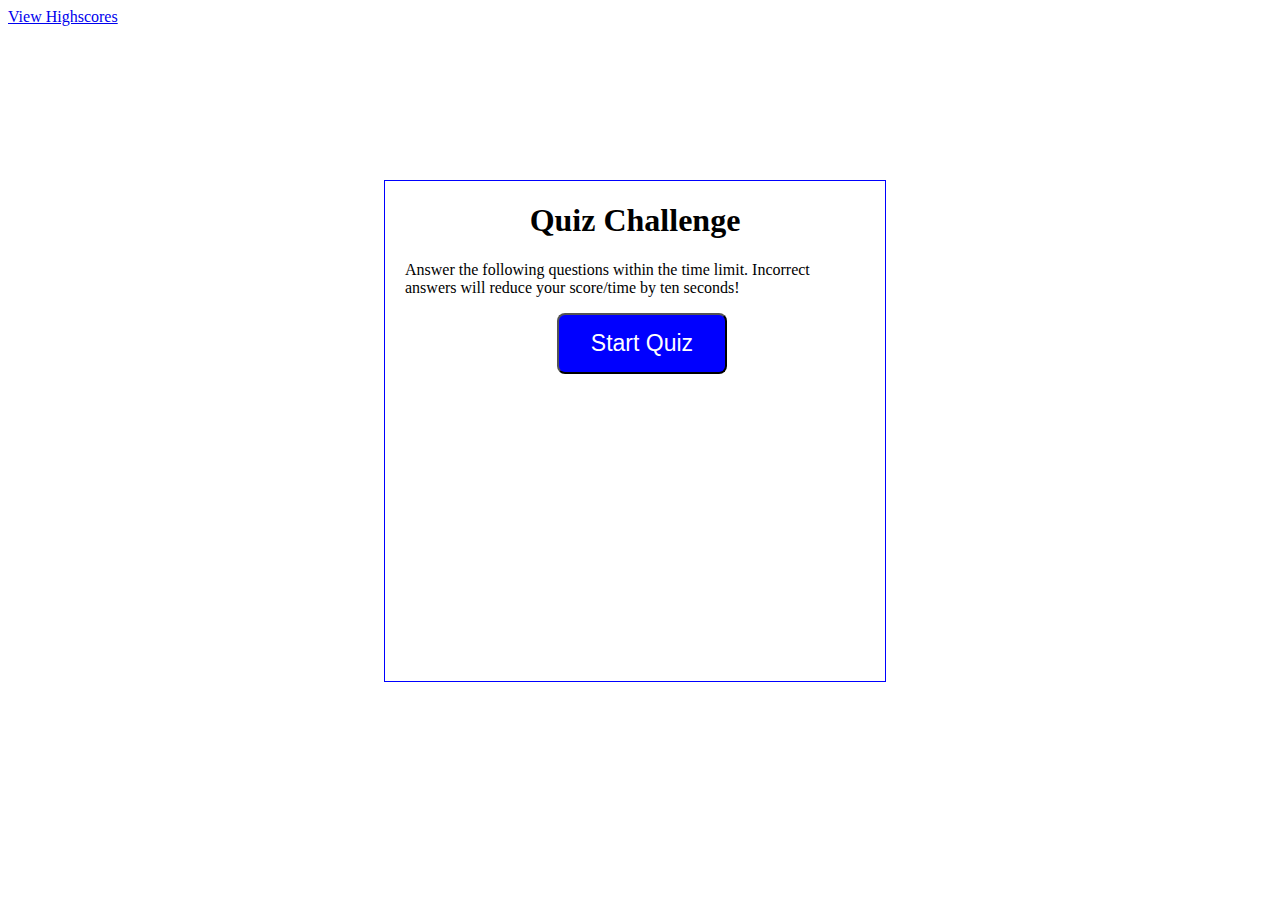
<file: index.html>
<!DOCTYPE html>
<html lang="en">

<head>
    <meta charset="UTF-8">
    <meta name="viewport" content="width=device-width, initial-scale=1.0">
    <meta http-equiv="X-UA-Compatible" content="ie=edge">
    <link rel="stylesheet" type="text/css" href="assets/style.css">
    <title>Quiz Challenge</title>
</head>

<body>

    <a href="HighScore.html">View Highscores</a>
    <div id="mainbox">
        <!-- timer -->
        <div id="Time"></div>
        <!-- Div for quiz content -->
        <div id="questionsDiv">
            <h1>Quiz Challenge</h1>
            <p>Answer the following questions within the time limit. Incorrect
                answers
                will reduce your score/time by ten seconds!</p>
            <ul id="choicesUl"></ul>
            <!-- Buttons -->
            <button id="startTimer">Start Quiz</button>
        </div>

    </div>

    <script src="game.js"></script>

</body>

</html>
</file>
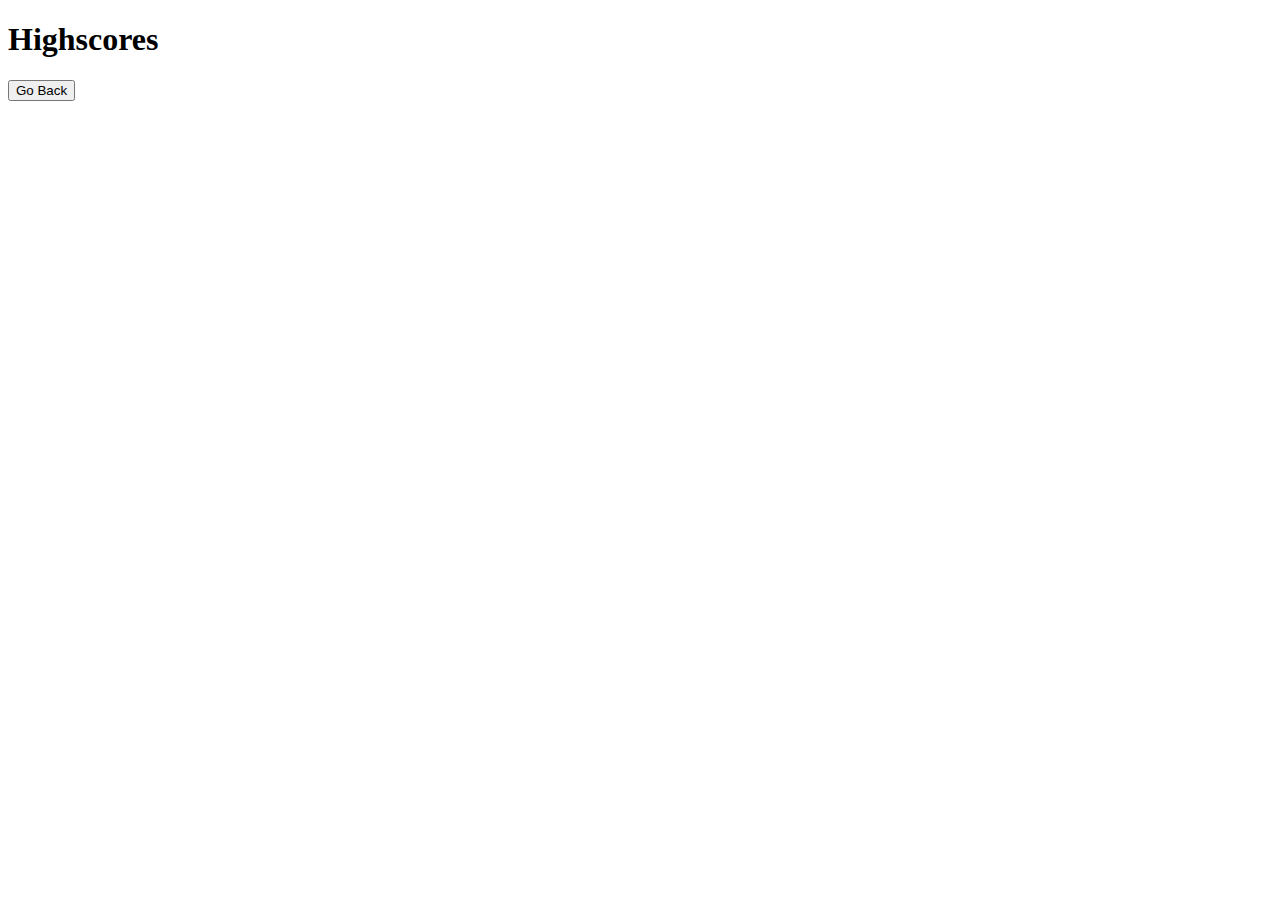
<file: HighScore.html>
<!DOCTYPE html>
<html lang="en">
<head>
    <meta charset="UTF-8">
    <meta http-equiv="X-UA-Compatible" content="IE=edge">
    <meta name="viewport" content="width=device-width, initial-scale=1.0">
    <title>Document</title>
</head>
<body>
    <div id="mainbox">
        <div id="Time"></div>
        <div id="questionsDiv">
            <h1>Highscores</h1>
            <ul id="highScore"></ul>

            <button id="goBack">Go Back</button>
        </div>
    </div>
    <script src="HighScore.js"></script>
</body>
</html>
</file>
<file: assets/style.css>
#mainbox {
    position: absolute;
    left: 30%;
    top: 20%;
    width: 500px;
    height: 500px;
    border: 1px solid blue;
}
#startTimer {
    background-color: blue;
    margin-left: 33%;
    padding: 15px 32px;
    font-size: 23px;
    color: white;
}
#questionsDiv {
    margin: 20px;
}

#Time {
    float: right;
}

#goBack {
    background-color: blue;
    position: relative;
    padding: 10px;
    font-size: 20px;
    color: white;
    top: 30%;
    left: 55%;
    width: auto;
    text-align: center;
    text-decoration: none;
}

button {
    border-radius: 8px;
}

textarea {
    width: 90%;
    margin: 20px;
}

#Submit {
    background-color: blue;
    margin-left: 33%;
    padding: 15px 32px;
    font-size: 20px;
    color: white;
}

label {
    margin-right: 10px;
}
input {
    margin-bottom: 20px;
    width: 50%;
    border: 1px solid lightgray;
}

h1 {
    text-align: center;
}

li {
    background-color: blue;
    margin-top: 10px;
    padding: 5px 15px;
    width: 80%;
    font-size: 18px;
    color: white;
}

#createDiv {
    margin-top: 20px;
    border-top: 1px solid lightgray;
}

        /* Start media queries */
        
        /* A Media Query max-width: 786px */
        @media screen and (max-width: 786px) {
            /* Resized content to fit 786px  */
                body {
                    max-width: 786px;
                }
            /* Resized main-content to fit 786px  */
            #mainbox {
                position: absolute;
                left: 20%;
            }
        
            a {
                margin-left: 20%;
            }
                #goBack {
                    
                    position: relative;
                    left: 55%;
                }
            }
                
            /* A Media Query max-width: 640px */
            @media screen and (max-width: 640px) {
             /* Resized content to fit 640px  */
             body {
                    min-width: 640px;
                }
            /* Resized main-content to fit 640px  */
            #mainbox {
                position: absolute;
                left: 10%;
            }
              a {
                  margin-left: 10%;
              }

        }
</file>
